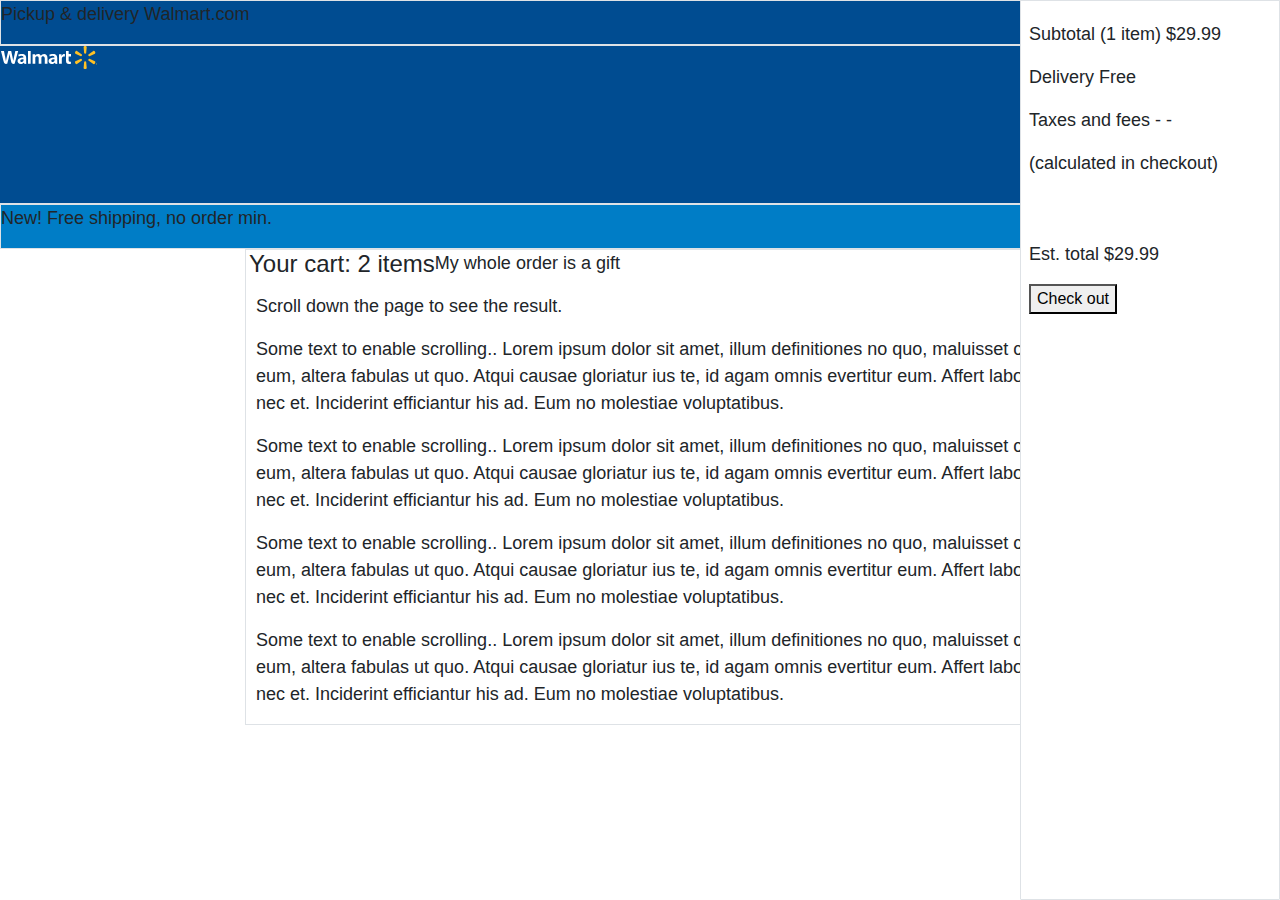
<file: img/video/Walmart.com _ Save Money. Live Better.html>
<!DOCTYPE html>
<!-- saved from url=(0058)file:///Users/theresemorgan/Desktop/walmart_repo/cart.html -->
<html lang="en"><head><meta http-equiv="Content-Type" content="text/html; charset=UTF-8">
    
    <meta name="viewport" content="width=device-width, initial-scale=1.0">
    <!-- css/stylesheets -->
    <link rel="stylesheet" href="./Walmart.com _ Save Money. Live Better_files/bootstrap.min.css" integrity="sha384-Gn5384xqQ1aoWXA+058RXPxPg6fy4IWvTNh0E263XmFcJlSAwiGgFAW/dAiS6JXm" crossorigin="anonymous">
    <link rel="stylesheet" type="text/css" href="./Walmart.com _ Save Money. Live Better_files/style.css">
    <title>Walmart.com | Save Money. Live Better</title>
</head>

<body>
<header class="dblue">
    <div class="content">
        <div class="col">
            <div class="row border">
                <p>Pickup &amp; delivery Walmart.com</p>
            </div>
        </div>
        <div class="row border">
            <div class="col">
                <!-- walmart logo svg -->
                <svg class="z_a" version="1.1" xmlns="http://www.w3.org/2000/svg" xlink:href="http://www.w3.org/1999/xlink"><path d="M34.1638123,8.18078971 L34.1638123,9.48425022 L34.2027744,9.48425022 C34.661329,8.78637977 35.4225895,7.96450754 37.1099503,7.96450754 C38.4226751,7.96450754 39.4296969,8.64795918 39.8612776,9.68034605 L39.9002398,9.68034605 C40.2688817,9.15838509 40.6914711,8.76330967 41.1650111,8.48358474 C41.7254667,8.15195209 42.3488611,7.96162378 43.1340983,7.96162378 C44.9113718,7.96162378 46.4848433,9.14396628 46.4848433,12.1257764 L46.4848433,17.7808341 L43.7754753,17.7808341 L43.7754753,12.5208518 C43.7754753,11.0097604 43.2419935,10.1359805 42.1330707,10.1359805 C41.3208597,10.1359805 40.7304333,10.6608252 40.5056517,11.3067879 C40.4277274,11.5288376 40.3917623,11.8316327 40.3917623,12.0854037 L40.3917623,17.7837178 L37.6823942,17.7837178 L37.6823942,12.3074534 C37.6823942,11.0241792 37.1698921,10.1330967 36.0759548,10.1330967 C35.2008049,10.1330967 34.6523377,10.796362 34.4275561,11.3644632 C34.3316493,11.6066992 34.3016784,11.8864241 34.3016784,12.1488465 L34.3016784,17.7808341 L31.5893132,17.7808341 L31.5893132,8.18078971 L34.1638123,8.18078971 Z M60.4692584,8.18078971 L60.4692584,9.99179237 L60.5441856,9.99179237 C61.0417023,8.60758651 62.2225552,7.96450754 63.2595479,7.96450754 C63.5202946,7.96450754 63.6641548,7.98469388 63.873951,8.02506655 L63.873951,10.5397072 C63.6251927,10.505102 63.3944169,10.4704969 63.0707313,10.4704969 C61.8958726,10.4704969 61.0776674,11.1279947 60.8708683,12.1574978 C60.825912,12.3708962 60.8109265,12.6015972 60.8109265,12.8669033 L60.8109265,17.7837178 L58.0296284,17.7837178 L58.0296284,8.18078971 L60.4692584,8.18078971 Z M67.6502826,5 L67.6502826,8.02218279 L70,8.02218279 L70,10.4676131 L67.6502826,10.4676131 L67.6502826,14.0751996 C67.6502826,15.2431233 67.9589827,15.8083407 68.8760918,15.8083407 C69.3076725,15.8083407 69.6253639,15.756433 69.9010961,15.6901065 L69.9370611,17.7173913 C69.5684192,17.8500444 68.7831821,17.9942325 67.9859565,17.9942325 C67.0478678,17.9942325 66.2656277,17.6799024 65.7890906,17.1925466 C65.2436205,16.6359805 64.991865,15.7247116 64.991865,14.4270186 L64.991865,5 L67.6502826,5 Z M29.7011475,17.7808341 L27.0037678,17.7808341 L27.0037678,5 L29.7011475,5 L29.7011475,17.7808341 Z M22.508135,14.3520408 C22.508135,14.5279503 22.4931495,14.7125111 22.442199,14.871118 C22.2324028,15.5372671 21.5160986,16.0996007 20.6229663,16.0996007 C19.8766912,16.0996007 19.2832677,15.6929902 19.2832677,14.8307453 C19.2832677,13.512866 20.7938003,13.1466282 22.511132,13.1552795 L22.511132,14.3520408 L22.508135,14.3520408 Z M25.2025176,12.0536823 C25.2025176,9.87644188 24.237455,7.96450754 20.9736256,7.96450754 C19.2982531,7.96450754 17.9675458,8.41725821 17.2422504,8.82098492 L17.7727351,10.5685448 C18.4350916,10.1648181 19.4930639,9.83318545 20.4940915,9.83318545 C22.1514814,9.83030169 22.4212194,10.735803 22.4212194,11.3154392 L22.4212194,11.4538598 C18.8097277,11.4480923 16.5289433,12.6506211 16.5289433,15.101819 C16.5289433,16.5984916 17.6888166,18 19.7088543,18 C20.952646,18 21.9896386,17.5241792 22.6130331,16.7599823 L22.6729748,16.7599823 C22.6729748,16.7599823 23.086573,18.4181455 25.3583662,17.7837178 C25.2384826,17.0916149 25.1995205,16.3562555 25.1995205,15.4709406 L25.1995205,12.0536823 L25.2025176,12.0536823 Z M2.97910601,5 C3.25783525,6.35248447 4.04906662,10.2801686 4.04906662,10.2801686 C4.38174345,11.8950754 4.68744648,13.5878438 4.9182223,14.9259095 L4.96018154,14.9259095 C5.18496318,13.5042147 5.53861963,12.1574978 5.91625278,10.4906832 L7.24995718,5 L10.2020894,5 L11.4488782,10.6319876 C11.7755609,12.1978705 12.0363076,13.4061668 12.2431067,14.8624667 L12.2820688,14.8624667 C12.5068505,13.391748 12.8005652,12.1344277 13.1212536,10.5252884 L14.3200891,5 L17.1523377,5 L13.642747,17.7808341 C11.406919,18.2508873 10.5497517,17.3857587 10.2440486,16.0130878 C9.93834561,14.6375333 9.3389279,12.021961 9.3389279,12.021961 C9.03022778,10.5887311 8.7904607,9.57941437 8.62262374,8.10869565 L8.5806645,8.10869565 C8.34089741,9.56499556 8.08914198,10.5858474 7.717503,12.0190772 L6.24593252,17.7837178 C3.96215105,18.2220497 3.17091968,17.5732032 2.73334475,15.8112245 C2.35571159,14.3030169 7.10542736e-15,5.00288376 7.10542736e-15,5.00288376 L2.97910601,5.00288376 L2.97910601,5 Z M53.5339955,14.3520408 C53.5339955,14.5279503 53.5190101,14.7125111 53.4680596,14.871118 C53.2582634,15.5372671 52.5419592,16.0996007 51.6488269,16.0996007 C50.9025518,16.0996007 50.3091283,15.6929902 50.3091283,14.8307453 C50.3091283,13.512866 51.8196609,13.1466282 53.5369926,13.1552795 L53.5369926,14.3520408 L53.5339955,14.3520408 Z M56.2283781,12.0536823 C56.2283781,9.87644188 55.2633156,7.96450754 51.9994862,7.96450754 C50.3241137,7.96450754 48.9934064,8.41725821 48.268111,8.82098492 L48.7985956,10.5685448 C49.4609522,10.1648181 50.5189245,9.83318545 51.519952,9.83318545 C53.1743449,9.83030169 53.44708,10.735803 53.44708,11.3154392 L53.44708,11.4538598 C49.8385854,11.4480923 47.557801,12.6506211 47.557801,15.101819 C47.557801,16.5984916 48.7206713,18 50.7377119,18 C51.9785066,18 53.0184963,17.5241792 53.6388936,16.7599823 L53.7018325,16.7599823 C53.7018325,16.7599823 54.1154307,18.4181455 56.3872238,17.7837178 C56.2673403,17.0916149 56.2283781,16.3562555 56.2283781,15.4709406 L56.2283781,12.0536823 L56.2283781,12.0536823 Z" id="Shape1" fill="#FFFFFF" fill-rule="nonzero"></path><path d="M80.9342538,13.3790259 C81.2001375,13.8457711 81.1822127,14.366719 80.8984043,14.6046085 L75.9929997,18.0705682 C75.4821445,18.3686829 74.7173555,18.0073318 74.2841742,17.2515056 C73.8480055,16.4926682 73.9256794,15.6465043 74.4365346,15.3483896 L79.8677316,12.8008641 C80.2083017,12.6683687 80.6683701,12.9122807 80.9342538,13.3790259 M87.3901486,13.3790259 C87.6590197,12.9122807 88.1161007,12.6713799 88.4566708,12.7978528 L93.8908553,15.3453784 C94.4017104,15.6434931 94.4763969,16.489657 94.0432156,17.2484944 C93.6070469,18.0043205 92.8392704,18.3626604 92.3314027,18.067557 L87.4259981,14.6015973 C87.1451771,14.366719 87.1242649,13.8427599 87.3901486,13.3790259 M84.1607075,15.2580518 C84.6954623,15.2580518 85.1346185,15.5350877 85.1943676,15.8994501 L85.7231475,21.9159466 C85.7231475,22.512176 85.0330449,23 84.1636949,23 C83.2973324,23 82.6042423,22.512176 82.6042423,21.9159466 L83.1300348,15.8994501 C83.1897839,15.5350877 83.6289401,15.2580518 84.1607075,15.2580518 M87.4259981,8.39840272 L92.3314027,4.92943179 C92.8392704,4.6313171 93.6070469,4.98965698 94.0432156,5.74849437 C94.4763969,6.50733176 94.4017104,7.35349568 93.8908553,7.65161037 L88.4566708,10.2021472 C88.1161007,10.3286201 87.6560323,10.0877193 87.3901486,9.62097408 C87.1242649,9.15422886 87.1451771,8.63328096 87.4259981,8.39840272 M79.8677316,10.2021472 L74.4365346,7.65161037 C73.9286668,7.35349568 73.850993,6.50733176 74.2841742,5.74849437 C74.7173555,4.98965698 75.485132,4.6313171 75.9929997,4.92943179 L80.8984043,8.39840272 C81.1822127,8.6302697 81.2001375,9.15422886 80.9342538,9.62097408 C80.6683701,10.0877193 80.2083017,10.3286201 79.8677316,10.2021472 M83.1300348,7.10054988 L82.6042423,1.08405342 C82.6042423,0.487824038 83.2943449,0 84.1636949,0 C85.0330449,0 85.7231475,0.487824038 85.7231475,1.08405342 L85.1943676,7.10054988 C85.1346185,7.46190102 84.6954623,7.74194815 84.1607075,7.74194815 C83.6289401,7.74194815 83.1897839,7.46190102 83.1300348,7.10054988 M95.3696465,18.0464781 L95.3696465,17.8959152 L95.5040821,17.8959152 C95.548894,17.8959152 95.5787685,17.9260278 95.5787685,17.9711966 C95.5787685,18.0133543 95.548894,18.0464781 95.5040821,18.0464781 L95.3696465,18.0464781 Z M95.2591106,18.3205027 C95.2591106,18.335559 95.2710605,18.3506153 95.2889852,18.3506153 L95.3457469,18.3506153 C95.3606842,18.3506153 95.3756215,18.335559 95.3756215,18.3205027 L95.3756215,18.148861 L95.4682326,18.148861 L95.5429191,18.3295365 C95.548894,18.3415816 95.5578563,18.3506153 95.5698062,18.3506153 L95.6385177,18.3506153 C95.6594299,18.3506153 95.6743672,18.3295365 95.6654048,18.3084577 C95.6385177,18.254255 95.6116306,18.1970411 95.5847435,18.1398272 C95.6295553,18.1247709 95.6982668,18.079602 95.6982668,17.9711966 C95.6982668,17.8567688 95.6056557,17.7905211 95.5130445,17.7905211 L95.2889852,17.7905211 C95.2740479,17.7905211 95.2591106,17.8055774 95.2591106,17.8206337 L95.2591106,18.3205027 Z M95.0171266,18.0705682 C95.0171266,17.8266562 95.2142988,17.6279131 95.4562828,17.6279131 C95.6982668,17.6279131 95.895439,17.8236449 95.895439,18.0705682 C95.895439,18.3144802 95.7012543,18.5132234 95.4562828,18.5132234 C95.2113113,18.5132234 95.0171266,18.3144802 95.0171266,18.0705682 M94.9125656,18.0705682 C94.9125656,18.3716942 95.1545496,18.6186174 95.4562828,18.6186174 C95.7550285,18.6186174 96,18.3716942 96,18.0705682 C96,17.7694423 95.7550285,17.522519 95.4562828,17.522519 C95.1545496,17.522519 94.9125656,17.7694423 94.9125656,18.0705682" id="Shape2" fill="#FFC124" fill-rule="nonzero"></path></svg>
            </div>
        </div>
</div></header>
<section class="blue border justify-content-center">
    <p>New! Free shipping, no order min.</p>
</section>


<section>
    <div class="container">
        <div class="main border">
            <div class="row pl-2">
                <h2>Your cart: 2 items</h2>
                <p>My whole order is a gift</p>
            </div>
            
            <p>Scroll down the page to see the result.</p>
            <p>Some text to enable scrolling.. Lorem ipsum dolor sit amet, illum definitiones no quo, maluisset concludaturque et eum, altera fabulas ut quo. Atqui causae gloriatur ius te, id agam omnis evertitur eum. Affert laboramus repudiandae nec et. Inciderint efficiantur his ad. Eum no molestiae voluptatibus.</p>
            <p>Some text to enable scrolling.. Lorem ipsum dolor sit amet, illum definitiones no quo, maluisset concludaturque et eum, altera fabulas ut quo. Atqui causae gloriatur ius te, id agam omnis evertitur eum. Affert laboramus repudiandae nec et. Inciderint efficiantur his ad. Eum no molestiae voluptatibus.</p>
            <p>Some text to enable scrolling.. Lorem ipsum dolor sit amet, illum definitiones no quo, maluisset concludaturque et eum, altera fabulas ut quo. Atqui causae gloriatur ius te, id agam omnis evertitur eum. Affert laboramus repudiandae nec et. Inciderint efficiantur his ad. Eum no molestiae voluptatibus.</p>
            <p>Some text to enable scrolling.. Lorem ipsum dolor sit amet, illum definitiones no quo, maluisset concludaturque et eum, altera fabulas ut quo. Atqui causae gloriatur ius te, id agam omnis evertitur eum. Affert laboramus repudiandae nec et. Inciderint efficiantur his ad. Eum no molestiae voluptatibus.</p>
          </div>

        <!-- side bar -->  
        <div class="sidenav border pl-2">
            <p>Subtotal (1 item) $29.99</p>
            <p>Delivery Free</p>
            <p>Taxes and fees - -</p>
            <p>(calculated in checkout)</p>
            <br>
            <br>
            <p>Est. total $29.99</p>
            <button>Check out</button>
          </div>         
    </div>
</section>



<footer>

</footer>
</body></html>
</file>
<file: img/video/Walmart.com _ Save Money. Live Better_files/style.css>
p {
    font-family: "BogleWeb-Regular", Verdana, sans-serif;
    font-size: 18px;
}
h1 {
    font-family: "BogleWeb-Black", Verdana, sans-serif;
    font-size: 28px;
}
h2 {
    font-family: "BogleWeb-Black", Verdana, sans-serif;
    font-size: 24px;
}
h3 {
    font-family: "BogleWeb-Black", Verdana, sans-serif;
    font-size: 18px;
}
h4 {
    font-family: "BogleWeb-Black", Verdana, sans-serif;
    font-size: 16px;
}
h5 {
    font-family: "BogleWeb-Black", Verdana, sans-serif;
    font-size: 14px;
}
h6 {
    font-family: "BogleWeb-Black", Verdana, sans-serif;
    font-size: 12px;
}
 /** Sections
 You can add general padding / margin rules here. These sections we’ll flesh out more later
  */
  
  .sidenav {
   height: 100%;
   width: 260px;
   position: fixed;
   z-index: 1;
   top: 0;
   right: 0;
   background-color: white;
   overflow-x: hidden;
   padding-top: 20px;
   border-radius: 1px;
 }
 
 .sidenav a {
   padding: 6px 8px 6px 16px;
   text-decoration: none;
   font-size: 25px;
   color: #818181;
   display: block;
 }
 
 .sidenav a:hover {
   color: #f1f1f1;
 }
 
 .main {
   margin-left: 160px; /* Same as the width of the sidenav */
   font-size: 28px; /* Increased text to enable scrolling */
   padding: 0px 10px;
 }

  
 .nav {
  
 }
  
 header {
    
 }
  
 .sidebar {
    margin: ;
    padding: ;
 }
  
 .footer {
    margin: ;
    padding: ;
 }
  
 /** Button Styles
 Button1 is the blue buttons
 Button2 is the buttons with a black border
 Add another if I missed something
  */

  .input-group.md-form.form-sm.form-2 input {
   border: 1px solid #bdbdbd;
   border-top-left-radius: 0.25rem;
   border-bottom-left-radius: 0.25rem;
 }
  
 .button1 {
    border-radius: ;
    background-color: ;
    color: ;
    border: ;
    width: ;
    height: ;
    padding: ;
    text-align: ;
    text-decoration: ;
    display: ;
    font-size: ;
    transition-duration: ;
 }

 .input-group.md-form.form-sm.form-2 input.lime-border {
   border: 1px solid #cddc39;
 }
  
 .button1:hover {
    background-color: ;
    color: ;
 }
  
 .button2 {
    border-radius: ;
    background-color: ;
    color: ;
    width: ;
    height: ;
    border: ;
    padding: ;
    text-align: ;
    text-decoration: ;
    display: ;
    font-size: ;
    transition-duration: ;
 }
  
 .button2:hover {
    background-color: ;
    color: ;
 }
  
 .disabled {
    opacity: ;
    cursor: not-allowed;
 }
  
 /** Colors */
  
 .dblue {
    background-color: #004c91;
 }
  
 .blue {
    background-color: #007dc6;
 }
  
 .lblue {
    background-color: #78b9e7;
 }
  
 .orange {
    background-color: #f47321;
 }
  
 .yellow {
    background-color: #ffc220;
 }
  
 .dgreen {
    background-color: #367c2b;
 }
  
 .lgreen {
    background-color: #76c043;
 }
</file>
